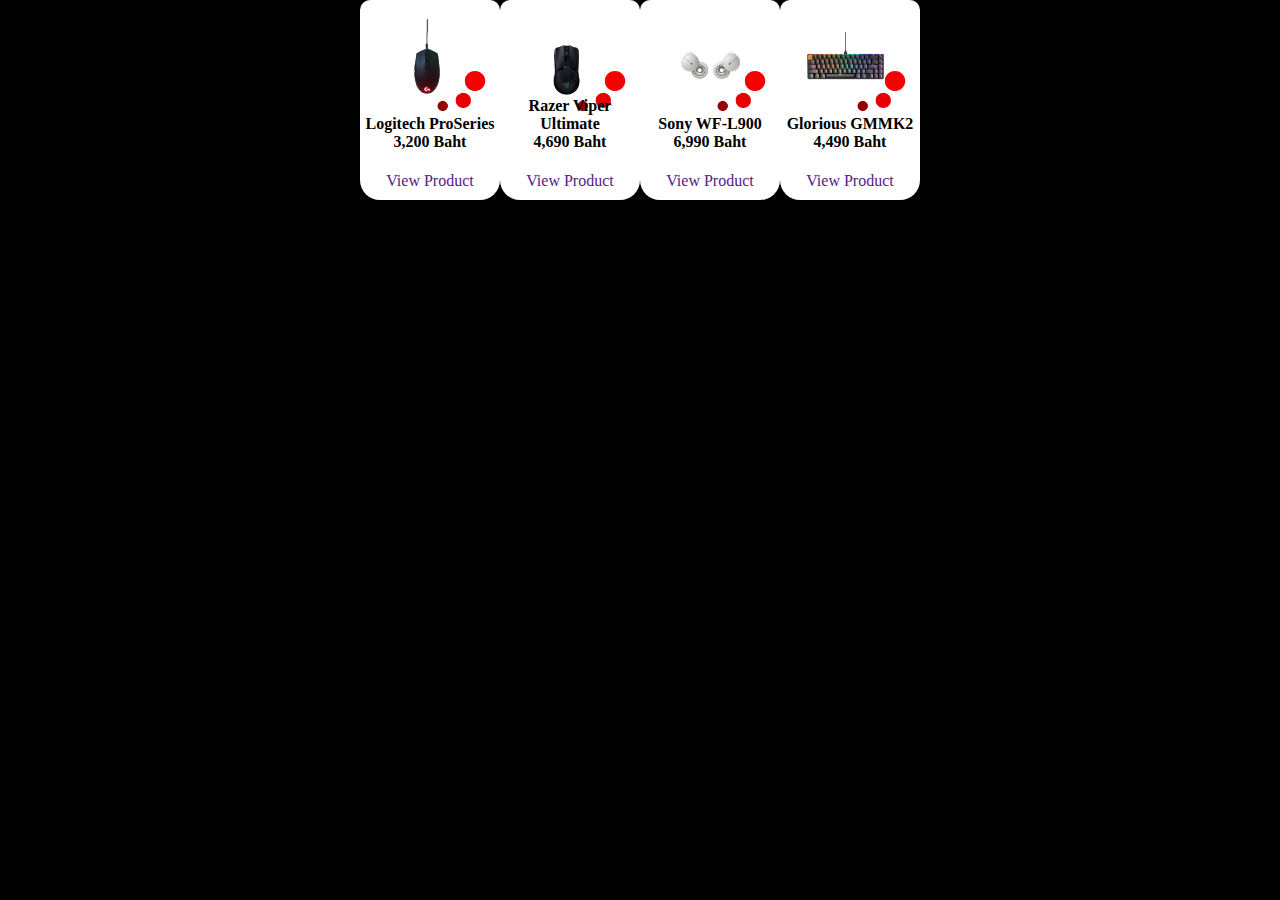
<file: test/card.html>
<!DOCTYPE html>
<html lang="en">
<head>
  <meta charset="UTF-8">
  <meta http-equiv="X-UA-Compatible" content="IE=edge">
  <meta name="viewport" content="width=device-width, initial-scale=1.0">
  <title>Document</title>
  <link rel="stylesheet" href="cardstyle.css">
</head>
<body>
  <div class="card-container">
    <div class="card-item">
      <h4>Logitech ProSeries<br>3,200 Baht</h4>
      <a href="">View Product</a>
    </div>
  </div>
  <div class="card-container2">
    <div class="card-item">
      <h4>Razer Viper Ultimate<br>4,690 Baht</h4>
      <a href="">View Product</a>
    </div>
  </div>
  <div class="card-container3">
    <div class="card-item">
      <h4>Sony WF-L900<br>6,990 Baht</h4>
      <a href="">View Product</a>
    </div>
  </div>
  <div class="card-container4">
    <div class="card-item">
      <h4>Glorious GMMK2<br>4,490 Baht</h4>
      <a href="">View Product</a>
    </div>
  </div>
</body>
</html>
</file>
<file: test/cardstyle.css>
body{
  margin: 0;
  padding: 0;
  box-sizing: border-box;
  display: flex;
  justify-content: center;
  align-items: center;
  background: black;
}
.card-container{
  width: 140px;
  height: 200px;
  border-top-left-radius: 10px;
  border-top-right-radius:10px ;
  border-bottom-left-radius:20px ;
  border-bottom-right-radius:20px ;
  background-image: url(../wallpaper/Card1.png);
  background-position: center;
  background-size: cover;
  background-repeat: no-repeat;
  
}
.card-container2{
  width: 140px;
  height: 200px;
  border-top-left-radius: 10px;
  border-top-right-radius:10px ;
  border-bottom-left-radius:20px ;
  border-bottom-right-radius:20px ;
  background-image: url(../wallpaper/Card2.png);
  background-position: center;
  background-size: cover;
  background-repeat: no-repeat;
  
}
.card-container3{
  width: 140px;
  height: 200px;
  border-top-left-radius: 10px;
  border-top-right-radius:10px ;
  border-bottom-left-radius:20px ;
  border-bottom-right-radius:20px ;
  background-image: url(../wallpaper/Card3.png);
  background-position: center;
  background-size: cover;
  background-repeat: no-repeat;
  
}
.card-container4{
  width: 140px;
  height: 200px;
  border-top-left-radius: 10px;
  border-top-right-radius:10px ;
  border-bottom-left-radius:20px ;
  border-bottom-right-radius:20px ;
  background-image: url(../wallpaper/Card4.png);
  background-position: center;
  background-size: cover;
  background-repeat: no-repeat;
  
}
.card-item{
  display: flex;
  align-items:center;
  justify-content: flex-end;
  flex-direction: column;
  
  height: 100%;
  text-align: center;
}
.card-item a{
  display: inline-block;
  margin-bottom: 10px;
  text-decoration: none;
}
</file>
